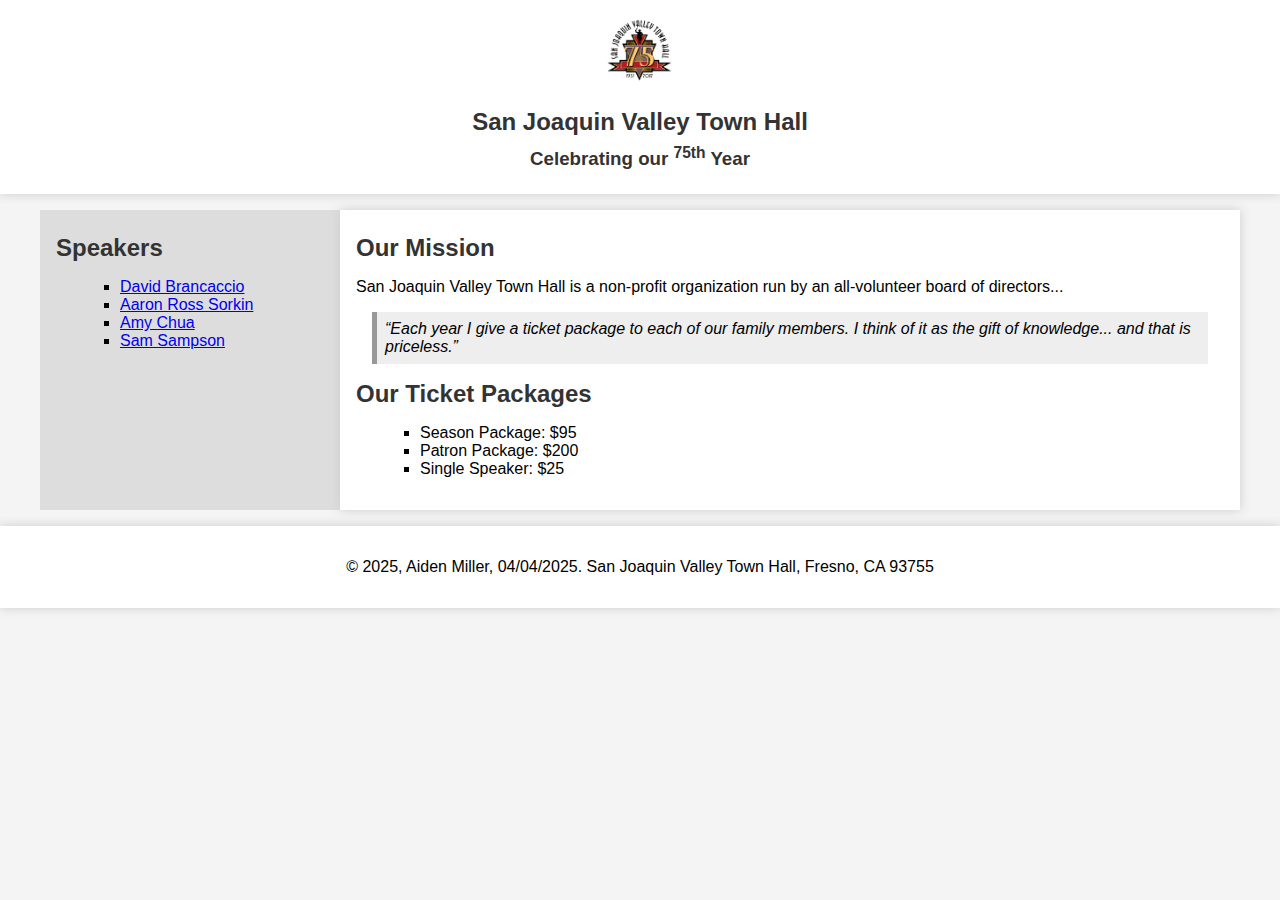
<file: index.html>
<!DOCTYPE html>
<html lang="en">
<head>
  <meta charset="UTF-8" />
  <title>San Joaquin Valley Town Hall</title>
  <link rel="stylesheet" href="main.css">
</head>
<body>

  <header>
    <!-- Update the image src to match your logo file name -->
    <img
      src="town_hall_logo-2266765493.png"
      alt="Town Hall Logo"
      height="80"
    >
    <h2>San Joaquin Valley Town Hall</h2>
    <h3>Celebrating our <sup>75th</sup> Year</h3>
  </header>

  <div class="container">
    <aside>
      <h2>Speakers</h2>
      <ul>
        <li><a href="brancaccio.html">David Brancaccio</a></li>
        <li><a href="sorkin.html">Aaron Ross Sorkin</a></li>
        <li><a href="chua.html">Amy Chua</a></li>
        <li><a href="sampson.html">Sam Sampson</a></li>
      </ul>
    </aside>

    <main>
      <h2>Our Mission</h2>
      <p>
        San Joaquin Valley Town Hall is a non-profit organization 
        run by an all-volunteer board of directors...
      </p>

      <blockquote>
        “Each year I give a ticket package to each of our family members.
        I think of it as the gift of knowledge... and that is priceless.”
      </blockquote>

      <h2>Our Ticket Packages</h2>
      <ul>
        <li>Season Package: $95</li>
        <li>Patron Package: $200</li>
        <li>Single Speaker: $25</li>
      </ul>
    </main>
  </div>

  <footer>
    <!-- Make sure you have the correct due date and your name here -->
    <p>&copy; 2025, Aiden Miller, 04/04/2025. San Joaquin Valley Town Hall, Fresno, CA 93755</p>
  </footer>

</body>
</html>
</file>
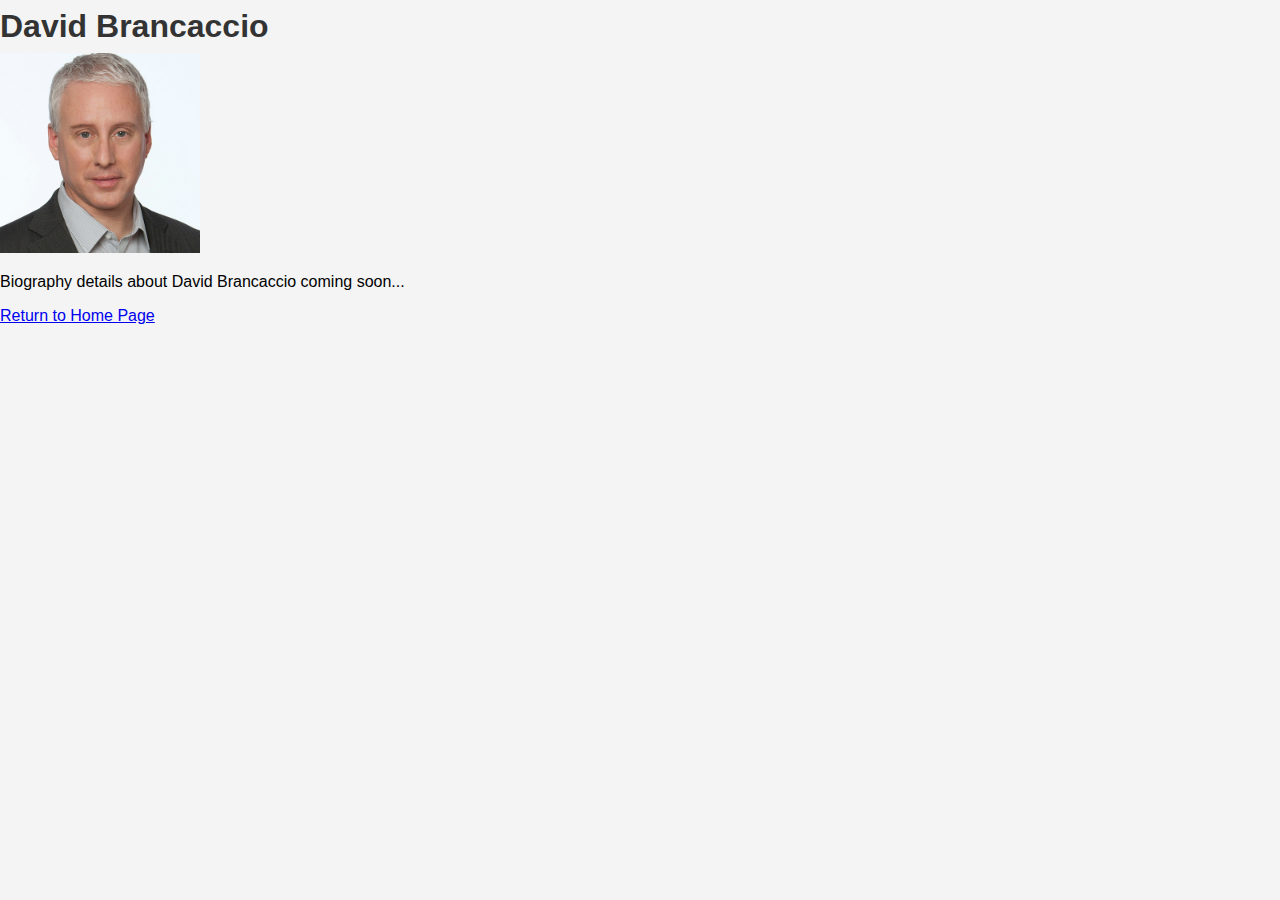
<file: brancaccio.html>
<!DOCTYPE html>
<html lang="en">
<head>
  <meta charset="UTF-8" />
  <title>David Brancaccio</title>
  <link rel="stylesheet" href="main.css">
</head>
<body>

  <h1>David Brancaccio</h1>
  <img
    src="Brancaccio_David_AIF2018_0-30255154.jpg"
    alt="David Brancaccio"
    width="200"
  >

  <p>Biography details about David Brancaccio coming soon...</p>

  <p><a href="index.html">Return to Home Page</a></p>

</body>
</html>
</file>
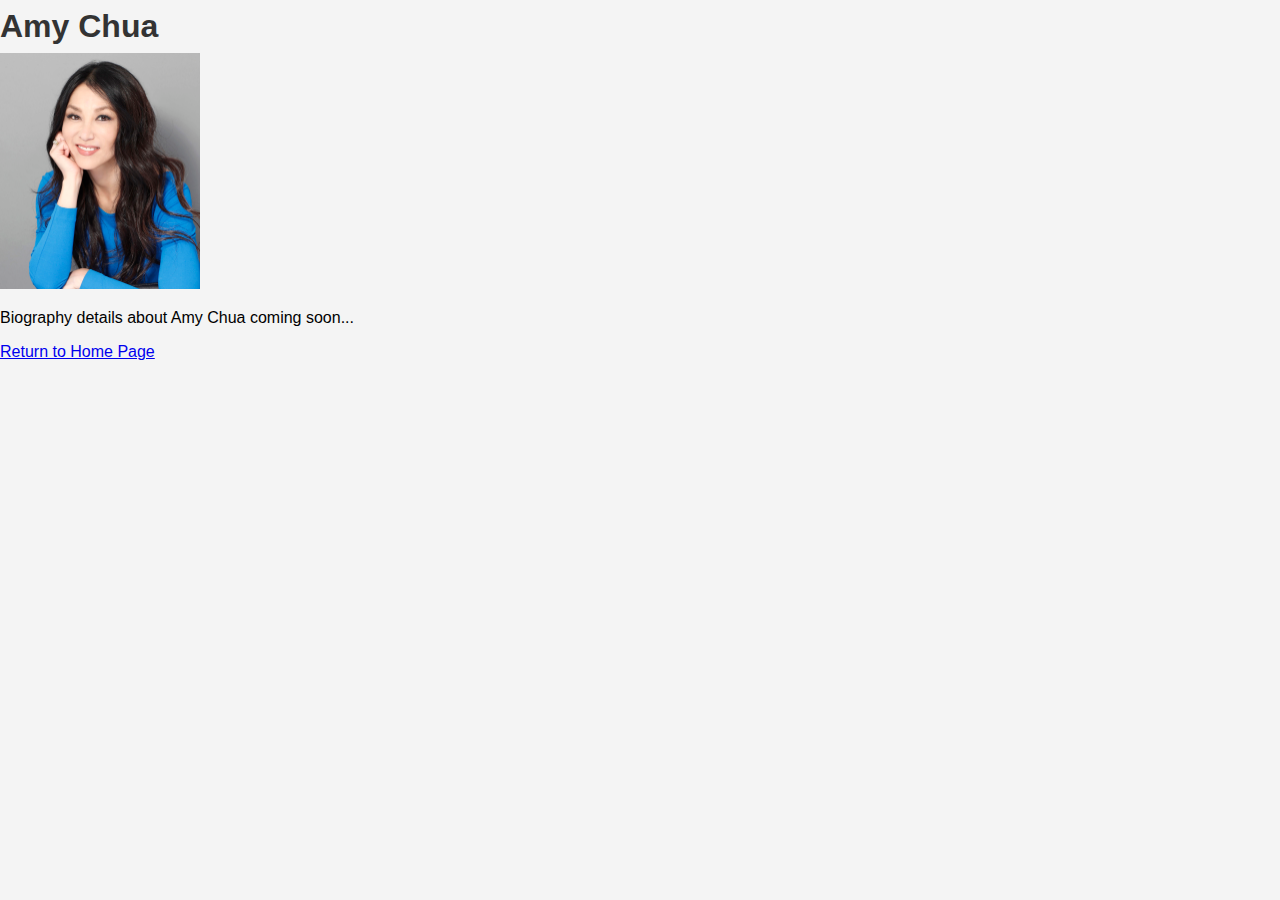
<file: chua.html>
<!DOCTYPE html>
<html lang="en">
<head>
  <meta charset="UTF-8" />
  <title>Amy Chua</title>
  <link rel="stylesheet" href="main.css">
</head>
<body>

  <h1>Amy Chua</h1>
  <img
    src="08I5184-copy-crop-300-dpi-4233328524.jpg"
    alt="Amy Chua"
    width="200"
  >

  <p>Biography details about Amy Chua coming soon...</p>

  <p><a href="index.html">Return to Home Page</a></p>

</body>
</html>
</file>
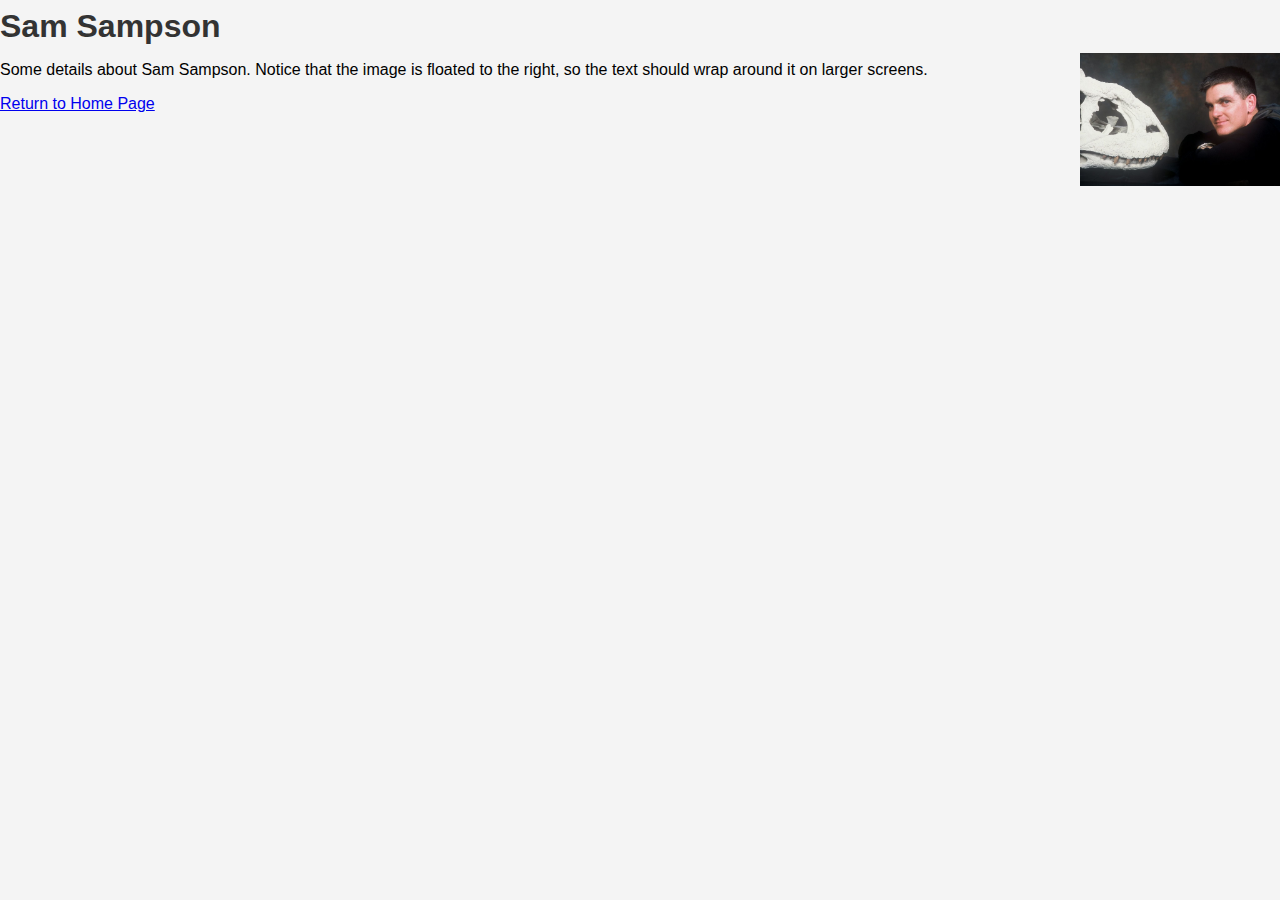
<file: sampson.html>
<!DOCTYPE html>
<html lang="en">
<head>
  <meta charset="UTF-8" />
  <title>Sam Sampson</title>
  <link rel="stylesheet" href="main.css">
</head>
<body>

  <h1>Sam Sampson</h1>
  <img
    src="sampson-image-credit---jedrzej-borowczykjpg-3913820ffdb37c38-1049165177.jpg"
    alt="Sam Sampson"
    width="200"
    class="float-right"
  >

  <p>
    Some details about Sam Sampson. Notice that the image is floated to the
    right, so the text should wrap around it on larger screens.
  </p>

  <p><a href="index.html">Return to Home Page</a></p>

</body>
</html>
</file>
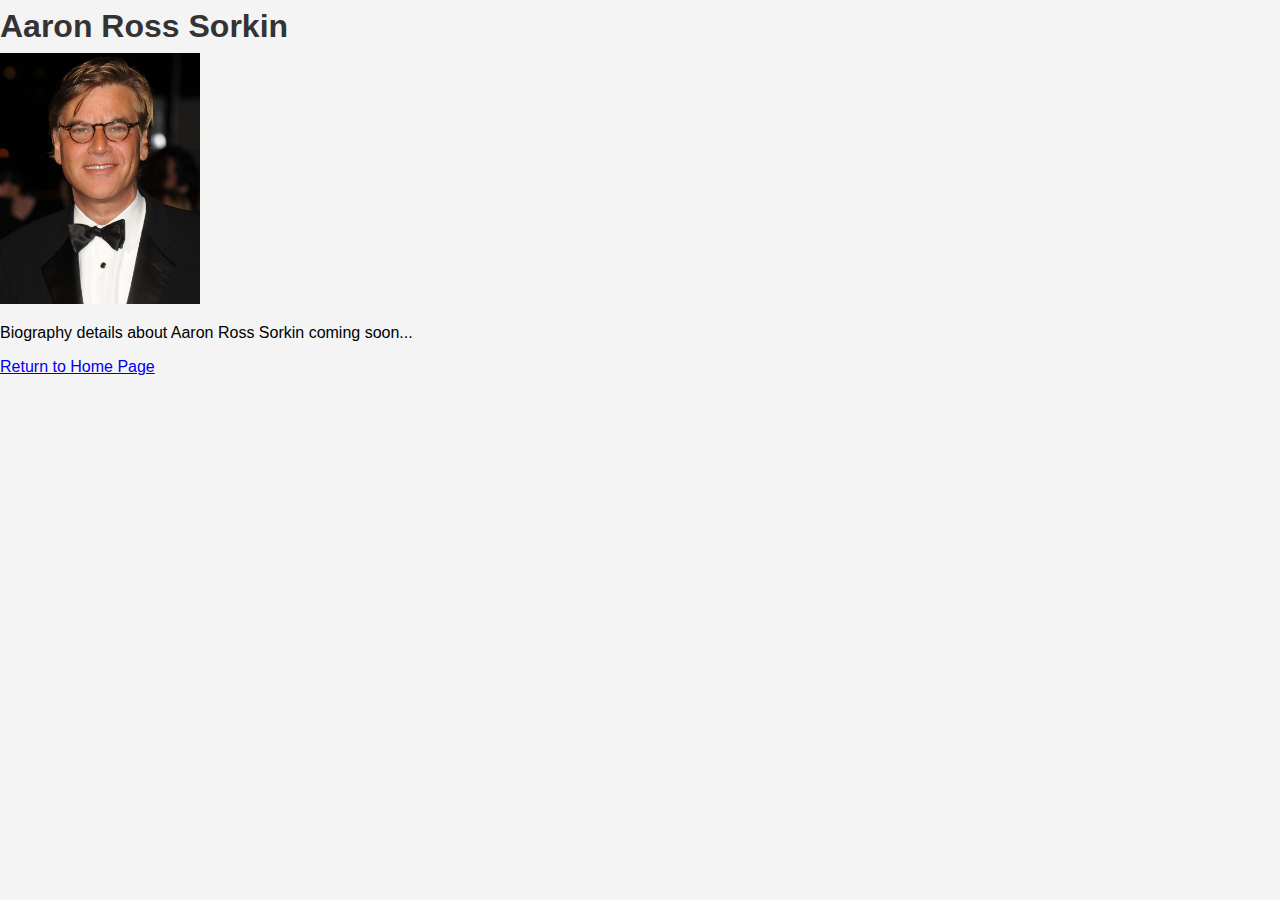
<file: sorkin.html>
<!DOCTYPE html>
<html lang="en">
<head>
  <meta charset="UTF-8" />
  <title>Aaron Ross Sorkin</title>
  <link rel="stylesheet" href="main.css">
</head>
<body>

  <h1>Aaron Ross Sorkin</h1>
  <img
    src="aaron-sorkin-63cf7049-dcf6-4171-90fc-8d463321a80-resize-750-1757523802.jpg"
    alt="Aaron Ross Sorkin"
    width="200"
  >

  <p>Biography details about Aaron Ross Sorkin coming soon...</p>

  <p><a href="index.html">Return to Home Page</a></p>

</body>
</html>
</file>
<file: main.css>
/* main.css */

/* Basic reset & body defaults */
body {
  font-family: Arial, sans-serif;
  margin: 0;
  padding: 0;
  background-color: #f4f4f4;
}

/* Header styling */
header {
  text-align: center;
  background: #fff;
  padding: 1rem;
  margin-bottom: 1rem;
  box-shadow: 0 0 10px #ccc;
}

/* Container for the two-column layout */
.container {
  display: flex;
  max-width: 1200px;
  margin: 0 auto;  /* center the container */
}

/* Aside column */
aside {
  width: 25%;
  background-color: #ddd;
  padding: 1rem;
  box-sizing: border-box;
}

/* Main content column */
main {
  width: 75%;
  padding: 1rem;
  box-sizing: border-box;
  background: #fff;
  box-shadow: 0 0 10px #ccc;
}

/* Headings */
h1, h2, h3 {
  color: #333;
  margin: 0.5rem 0;
}

/* Footer */
footer {
  text-align: center;
  padding: 1rem;
  background: #fff;
  margin-top: 1rem;
  box-shadow: 0 0 10px #ccc;
}

/* Float-right helper (for Sampson page if required) */
.float-right {
  float: right;
  margin: 0 0 1rem 1rem;
}

/* Additional optional styling */
ul {
  list-style-type: square;
  margin-left: 1.5rem;
}

blockquote {
  font-style: italic;
  margin: 1rem;
  padding: 0.5rem;
  background-color: #eee;
  border-left: 5px solid #999;
}
</file>
